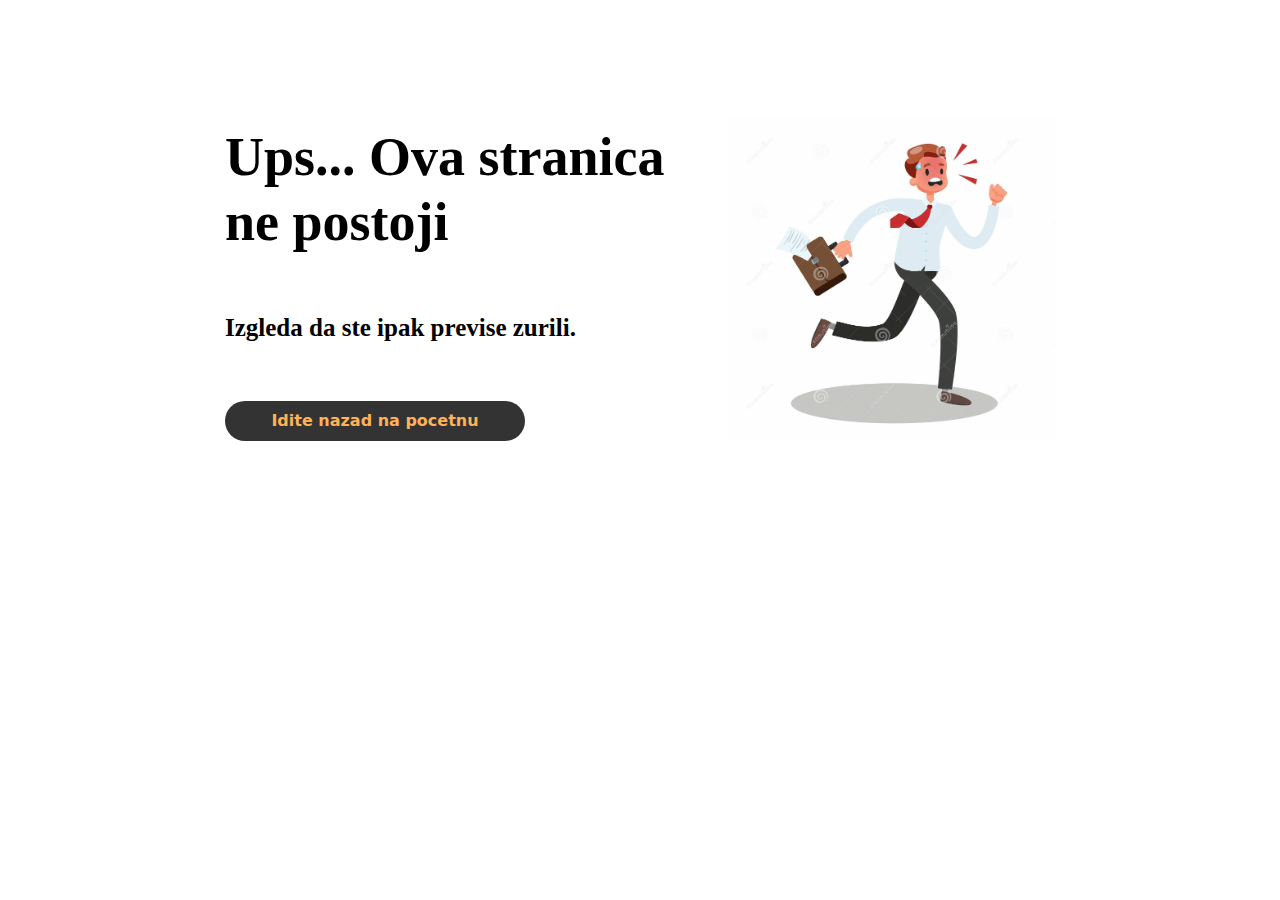
<file: ne_postoji.html>
<html>
<head>
    <title>Ups!</title>
    <style>
    div {
        display: block;
    }

    .greska {
        max-width: 830px;
        width: 100%;
        margin: 100px auto;
        color: black;
        display: flex;
        justify-content: center;
        align-items: center;
        box-sizing: border-box;
    }
    
    .text {
        margin: 25px 16px 0 0;
        flex-basis: 60%;
        font-size: 16px;
        line-height: 1.4;
        font-weight: 300;
        display: block;
        font-size: 54px;
        line-height: 1.2;
        font-weight: 700;
        margin-bottom: 16px;
        word-wrap: break-word;
    }
    
    .slika {
        flex-basis: 40%;
        width: 100%;
        transition: .5s;
    }
    
    img {
        display: block;
        max-width: 100%;
    }
    
    a {
        background-color: transparent;
    }
    
    a:-webkit-any-link {
        color: transparent;
        cursor: pointer;
        text-decoration: underline;
    }
    
    button {
        width: 300px;
    }
    
    h6 {
        font-size: 25px;
    }

    .button-18 {
      align-items: center;
      background-color: #333;
      border: 0;
      border-radius: 100px;
      box-sizing: border-box;
      color: #ffb257;
      cursor: pointer;
      display: inline-flex;
      font-family: -apple-system, system-ui, system-ui, "Segoe UI", Roboto, "Helvetica Neue", "Fira Sans", Ubuntu, Oxygen, "Oxygen Sans", Cantarell, "Droid Sans", "Apple Color Emoji", "Segoe UI Emoji", "Segoe UI Symbol", "Lucida Grande", Helvetica, Arial, sans-serif;
      font-size: 16px;
      font-weight: 600;
      justify-content: center;
      line-height: 20px;
      max-width: 480px;
      min-height: 40px;
      min-width: 0px;
      overflow: hidden;
      padding: 0px;
      padding-left: 20px;
      padding-right: 20px;
      text-align: center;
      touch-action: manipulation;
      transition: background-color 0.167s cubic-bezier(0.4, 0, 0.2, 1) 0s, box-shadow 0.167s cubic-bezier(0.4, 0, 0.2, 1) 0s, color 0.167s cubic-bezier(0.4, 0, 0.2, 1) 0s;
      user-select: none;
      -webkit-user-select: none;
      vertical-align: middle;
    }
    
    .button-18:hover,
    .button-18:focus { 
      color: #ffffff;
    }
    
    .button-18:active {
      background: #09223b;
      color: rgb(255, 255, 255, .7);
    }
    
    .button-18:disabled { 
      cursor: not-allowed;
      background: rgba(0, 0, 0, .08);
      color: rgba(0, 0, 0, .3);
    }
    </style>

</head>
<body>
    <div class="greska">
        <div class="text">
            Ups... Ova stranica ne postoji
            <h6>Izgleda da ste ipak previse zurili.</h6>
            <a href="/">
                <button class="button-18">Idite nazad na pocetnu</button>
            </a>
        </div>
        <div class="slika">
            <img src="/hurried_up.jpg" alt="Slika u slucaju greske">
        </div>
    </div>
</body>
</html>
</file>
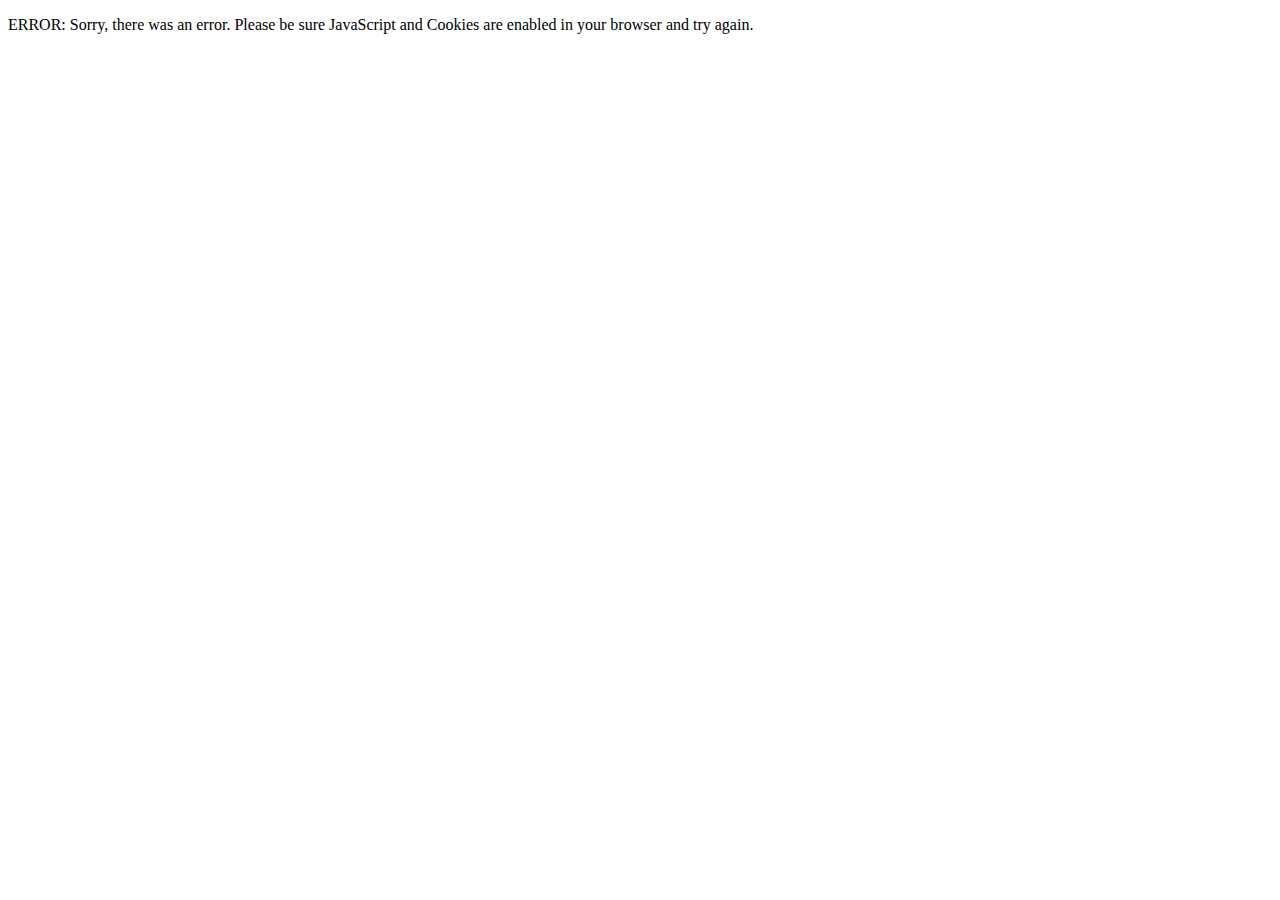
<file: usrati.html>
<!DOCTYPE html>
<html lang="en">
<head>
    <meta charset="UTF-8">
    <meta http-equiv="X-UA-Compatible" content="IE=edge">
    <meta name="viewport" content="width=device-width, initial-scale=1.0">
    <title>404 Error</title>
</head>
<body>
    <p>ERROR: Sorry, there was an error. Please be sure JavaScript and Cookies are enabled in your browser and try again.</p>
</body>
</html>
</file>
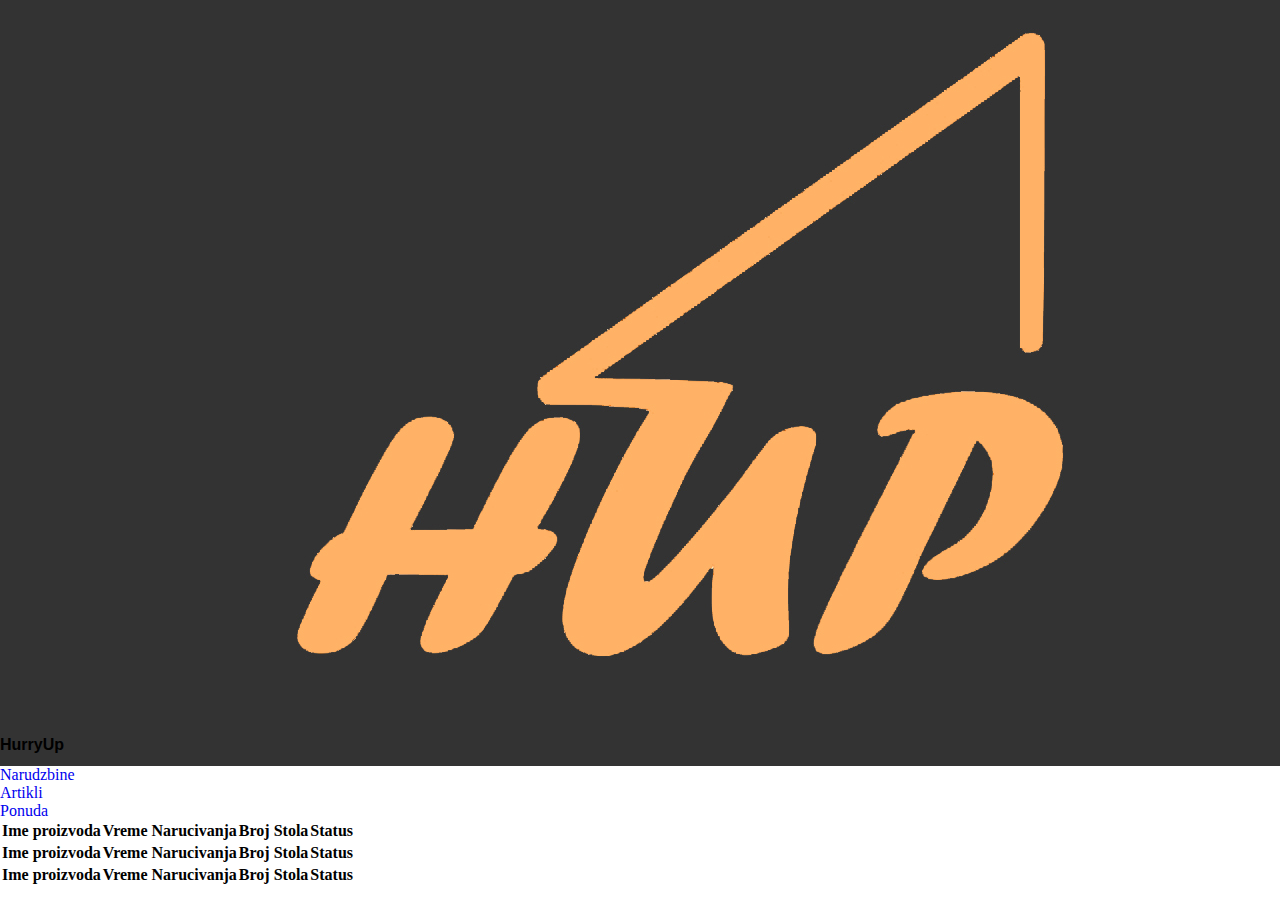
<file: strane/narudzbine/narudzbine.html>
<!DOCTYPE html>
<html>

<head>
    <meta name="viewport" content="width=device-width, initial-scale=1">
    <meta charset="UTF-8">
    <meta http-equiv="X-UA-Compatible" content="IE=edge">
    <meta name="viewport" content="width=device-width, initial-scale=1.0">
    <title>Narudzbine</title>
    <link rel="stylesheet" href="narudzbine.css">
    <link href="../../slike/hurryup_logo2.ico" rel="icon">
</head>

<body>
    <nav>
        <div class="header">
            <a href="../../index.html"><img src="../../slike/hurryup_logo2.jpg" alt="Logo firme"></a>
            <h4 class="pocetna">HurryUp</h4>
        </div>
        <ul class="linkovi">
            <li><a class="aktivan" href="narudzbine.html">Narudzbine</a></li>
            <li><a href="../artikli/artikli.html">Artikli</a></li>
            <li><a href="../ponuda/ponuda.php">Ponuda</a></li>
        </ul>
    </nav>
    <div class="text">
        <table class="tabelaArtikli">
            <style type="text/css">
                td {
                    padding: 0 15px;
                }
            </style>
            <th>Ime proizvoda </th>
            <th>Vreme Narucivanja </th>
            <th> Broj Stola </th>
            <th> Status </th>
            </tr>
            <tbody id="aktivne">
                <style type="text/css">
                    td {
                        padding: 0 25px;
                    }
                </style>
            </tbody>
        </table>
    </div>
    <div class="text">
        <table class="tabelaArtikli">
            <style type="text/css">
                td {
                    padding: 0 15px;
                }
            </style>
            <th>Ime proizvoda </th>
            <th>Vreme Narucivanja </th>
            <th> Broj Stola </th>
            <th> Status </th>
            </tr>
            <tbody id="odbijene">
                <style type="text/css">
                    td {
                        padding: 0 25px;
                    }
                </style>
            </tbody>
        </table>
    </div>
    <div class="text">
        <table class="tabelaArtikli">
            <style type="text/css">
                td {
                    padding: 0 15px;
                }
            </style>
            <th>Ime proizvoda </th>
            <th>Vreme Narucivanja </th>
            <th> Broj Stola </th>
            <th> Status </th>
            </tr>
            <tbody id="izvrsene">
                <style type="text/css">
                    td {
                        padding: 0 25px;
                    }
                </style>
            </tbody>
        </table>
    </div>

    <script src="narudzbine.js"> </script>
</body>


</html>
</file>
<file: strane/narudzbine/narudzbine.css>
* {
    margin: 0px;
    padding: 0px;
    box-sizing: border-box;
}

.wrapper {
    font-family: Roobert, -apple-system, BlinkMacSystemFont, "Segoe UI", Helvetica, Arial, sans-serif, "Apple Color Emoji", "Segoe UI Emoji", "Segoe UI Symbol";
    height: 50%;
    max-height: 550px;
    width: 100%;
    overflow-y: scroll;
    margin: 40px 0 0 0;
}
.cart-box {
    display: grid;
    grid-template-columns: 20% 35% 30%;
    align-items: center;
    gap: 1.5rem;
    margin-top: 1rem;
}


.cart-product-title {
    font-size: 1.5rem;
    color: #333;
}

.cart-price {
    font-weight: bold;
    color: #6d6d6d;
}

.cart-quantity {
    border: none;
    text-align: center;
    color: #333;
    font-size: 2rem;
}


.popup-overlay {
    position: fixed;
    left: 0;
    top: 0;
    overflow-y: auto;
    overflow-x: hidden;
    background-color: rgba(0, 0, 0, 0.25);
    transition: 0.5s;
    -webkit-transition: 0.5s;
    -moz-transition: 0.5s;
    -ms-transition: 0.5s;
    -o-transition: 0.5s;
    z-index: -3;
    width: 100vw;
    height: 100vh;
    user-select: none;
    opacity: 0;
}

.popup-box-container {
    background-color: #f9f9f9;
    width: 400px;
    height: 70vh;
    text-align: center;
    position: absolute;
    left: 50%;
    top: 20%;
    transform: translate(-50%);
    -webkit-transform: translate(-50%);
    -moz-transform: translate(-50%);
    -ms-transform: translate(-50%);
    -o-transform: translate(-50%);
    border-radius: 10px;
    -webkit-border-radius: 10px;
    -moz-border-radius: 10px;
    -ms-border-radius: 10px;
    -o-border-radius: 10px;
}

.aktivanpopup {
    opacity: 1;
    z-index: 3;
}

.ok-btn {
    
    border: transparent;
    border-radius: 50%;
    -webkit-border-radius: 50%;
    -moz-border-radius: 50%;
    -ms-border-radius: 50%;
    -o-border-radius: 50%;
    padding: 15px;
    color: #333;
    position: absolute;
    right: 10px;
    top: 10px;
    width: 5%;
    font-size: 20px;
    cursor: pointer;
}



@media only screen and (max-width:400px) {
    .popup-box-container {
        width: 300px;
    }
}

.form-modal {
    position: relative;
    width: 90%;
    height: 50rem;
    margin-top: 4em;
    left: 50%;
    transform: translateX(-50%);
    border-top-right-radius: 20px;
    border-top-left-radius: 20px;
    border-bottom-right-radius: 20px;
    box-shadow: 0 3px 20px 0px rgba(0, 0, 0, 0.1)
}

.form-toggle {
    border-top-right-radius: 20px;
    border-top-left-radius: 20px;
    position: relative;
    width: 100%;
    height: 5rem;
    background-color: #f9f9f9;
}

.form-toggle button {
    cursor: pointer;
    background: #f9f9f9;
    width: 33.33%;
    height: 100%;
    float: left;
    border: none;
    transition: 0.2s;
    font-size: 1.1em;
    font-weight: bold;
    border-top-right-radius: 20px;
    border-top-left-radius: 20px;
    text-align: center;
}


#aktivne-toggle {
    background: #333;
    color: #ffb266;
}



.divaktivne {
    background: white;
    justify-content: center;
    align-content: center;
    text-align: center;
    width: 100%;
    height: 100%;
}

.divizvrsene {
    background: white;
    justify-content: center;
    align-content: center;
    text-align: center;
    width: 100%;
    height: 100%;
    display: none;
}

.divodbijene {
    background: white;
    justify-content: center;
    align-content: center;
    text-align: center;
    width: 100%;
    height: 100%;
    display: none;
}


p {
    color: rgba(255, 255, 255, 0.5);
    font-weight: 300;
}



a {
    -webkit-transition: .3s all ease;
    -o-transition: .3s all ease;
    transition: .3s all ease;
}

a,
a:hover {
    text-decoration: none !important;
}

.content {
    padding: 1rem;
    background-color: #3c373e;
    height: 45rem;
    width: 100%;
    border-bottom-left-radius: 20px;
    border-bottom-right-radius: 20px;
}

h2 {
    font-size: 20px;
    color: #fff;
}

.table {
    margin-top: 3rem;
    min-width: 90%;
}

.table thead tr,
.table thead th {
    padding-top: 10px;
    padding-bottom: 30px;
    border-top: none;
    border-bottom: none !important;
    color: #fff;
    font-size: 16px;
    text-transform: uppercase;
    letter-spacing: .25rem;
}

.table tbody th,
.table tbody td {
    color: #777;
    font-weight: 400;
    padding-bottom: 20px;
    padding-top: 20px;
    font-weight: 300;
    border: none;
    -webkit-transition: .3s all ease;
    -o-transition: .3s all ease;
    transition: .3s all ease;
}

.table tbody th small,
.table tbody td small {
    color: rgba(255, 255, 255, 0.3);
    font-weight: 300;
}

.table tbody th a,
.table tbody td a {
    color: rgba(255, 255, 255, 0.3);
}

.table tbody th .more,
.table tbody td .more {
    background: none!important;
    border: none;
    padding: 0!important;
    cursor: pointer;
    color: rgba(255, 255, 255, 0.3);
    font-size: 14px;
    font-weight: 900;
    text-transform: uppercase;
    letter-spacing: .2rem;
}

.table tbody tr {
    -webkit-transition: .3s all ease;
    -o-transition: .3s all ease;
    transition: .3s all ease;
}

.table tbody tr td,
.table tbody tr td {
    color: #fff;
}

.table tbody tr:hover td .more,
.table tbody tr:focus td .more {
    color: #ffb266;
}

.table .td-box-wrap {
    padding: 0;
}

.table .box {
    background: #fff;
    border-radius: 4px;
    margin-top: 15px;
    margin-bottom: 15px;
}

.table .box td,
.table .box th {
    border: none !important;
}
::-webkit-scrollbar-track {
    border: 5px solid white;
    border-color: transparent;
    background-color: #f9f9f9;
}

::-webkit-scrollbar {
    width: 15px;
    background-color: #f9f9f9;
}

::-webkit-scrollbar-thumb {
    background-color: #ffb266;
    border-radius: 10px;
}
.artklimrtvi {
    width: 100%;
    margin-top: 1rem;
    padding: 1rem;
    height: 35rem;
    overflow-y: scroll;
    font-size: 20px;
    text-transform: capitalize;
    text-align: center;
    color: #333;
    border-radius: 20px;
    font-weight: bold;
}


.stik {
    color: #48b02c;
    font-size: 30px;
    margin-left: 1rem;
    cursor: pointer;
}

.stik:hover .stik {
    transform: scale(2);
}

.x {
    color: #d84438;
    font-size: 30px;
    margin-left: 0.5rem;
    cursor: pointer;
}


a {
    text-decoration: none;
}

.container {
    background-color: #333;
    font-family: Arial, Helvetica, sans-serif;
  }

.row {
    display: flex;
    flex-wrap: wrap;
}

.align-items-center {
    align-items: center;
}

.justify-content-between {
    justify-content: space-between;
}

/*header*/
.header {
    padding: 12px 0;
    line-height: normal;
    background-color: #333;
    font-family: Arial, Helvetica, sans-serif;
  }
  
  .header .logo,
  .header .nav {
    padding: 0 8%;
  }
  
  .header .nav ul li {
    display: inline-block;
    margin-left: 100px;
  }
  
  .header .nav ul li a {
    display: block;
    font-size: 22px;
    line-height: 1;
    text-transform: capitalize;
    color: #ebebeb;
    padding: 10px 0;
    transition: all 0.5s ease;
  }

.header .nav ul li a.active,
.header .nav ul li a:hover {
    color: #ffb266;
}

.nav-toggler {
    height: 34px;
    width: 44px;
    color: #ffb266;
    background-color: #ffb266;
    border-radius: 4px;
    cursor: pointer;
    border: none;
    display: none;
    margin-right: 15px;
}

.nav-toggler:focus {
    outline: none;
    box-shadow: 0 0 15px black;
}

.nav-toggler span {
    height: 2px;
    width: 20px;
    background-color: #333;
    display: block;
    margin: auto;
    position: relative;
    transition: all 0.3s ease;
}

.nav-toggler.active span {
    background-color: transparent;
}

.nav-toggler span::before,
.nav-toggler span::after {
    content: '';
    position: absolute;
    left: 0;
    top: 0;
    width: 100%;
    height: 100%;
    background-color: #333;
    transition: all 0.3s ease;
}

.nav-toggler span::before {
    transform: translateY(-6px);
}

.nav-toggler.active span::before {
    transform: rotate(45deg);
}

.nav-toggler span::after {
    transform: translateY(6px);
}

.nav-toggler.active span::after {
    transform: rotate(135deg);
}

@media(max-width:850px) {
    .text {
        justify-content: center;
        align-content: center;
    }

    .nav-toggler {
        display: block;
    }

    .header .nav {
        width: 100%;
        padding: 0;
        max-height: 0px;
        overflow: hidden;
        visibility: hidden;
        transition: all 0.5s ease;
    }

    .header .nav.open {
        visibility: visible;
    }

    .header .nav ul {
        padding: 12px 15px 0;
        margin-top: 12px;
        border-top: 1px solid rgba(255, 255, 255, 0.2);
    }

    .header .nav ul li {
        display: block;
        margin: 0;
    }
}
</file>
